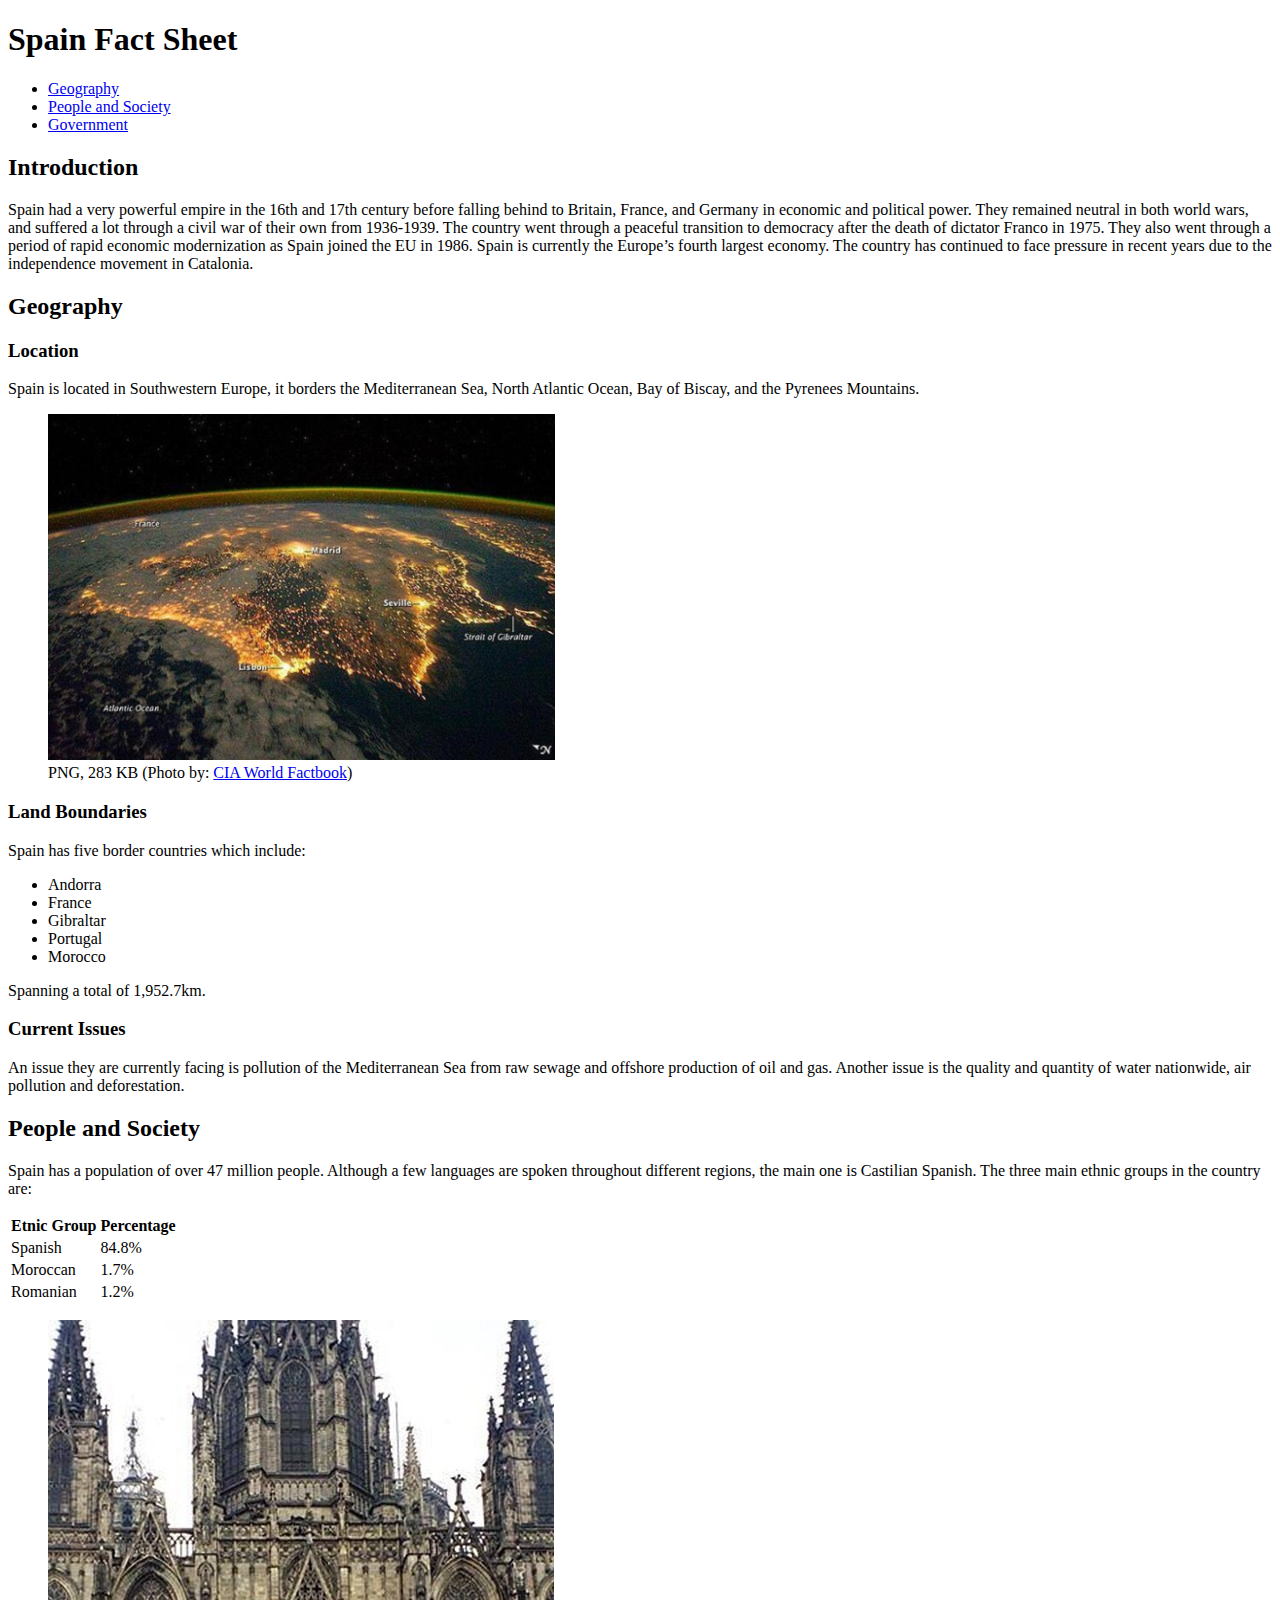
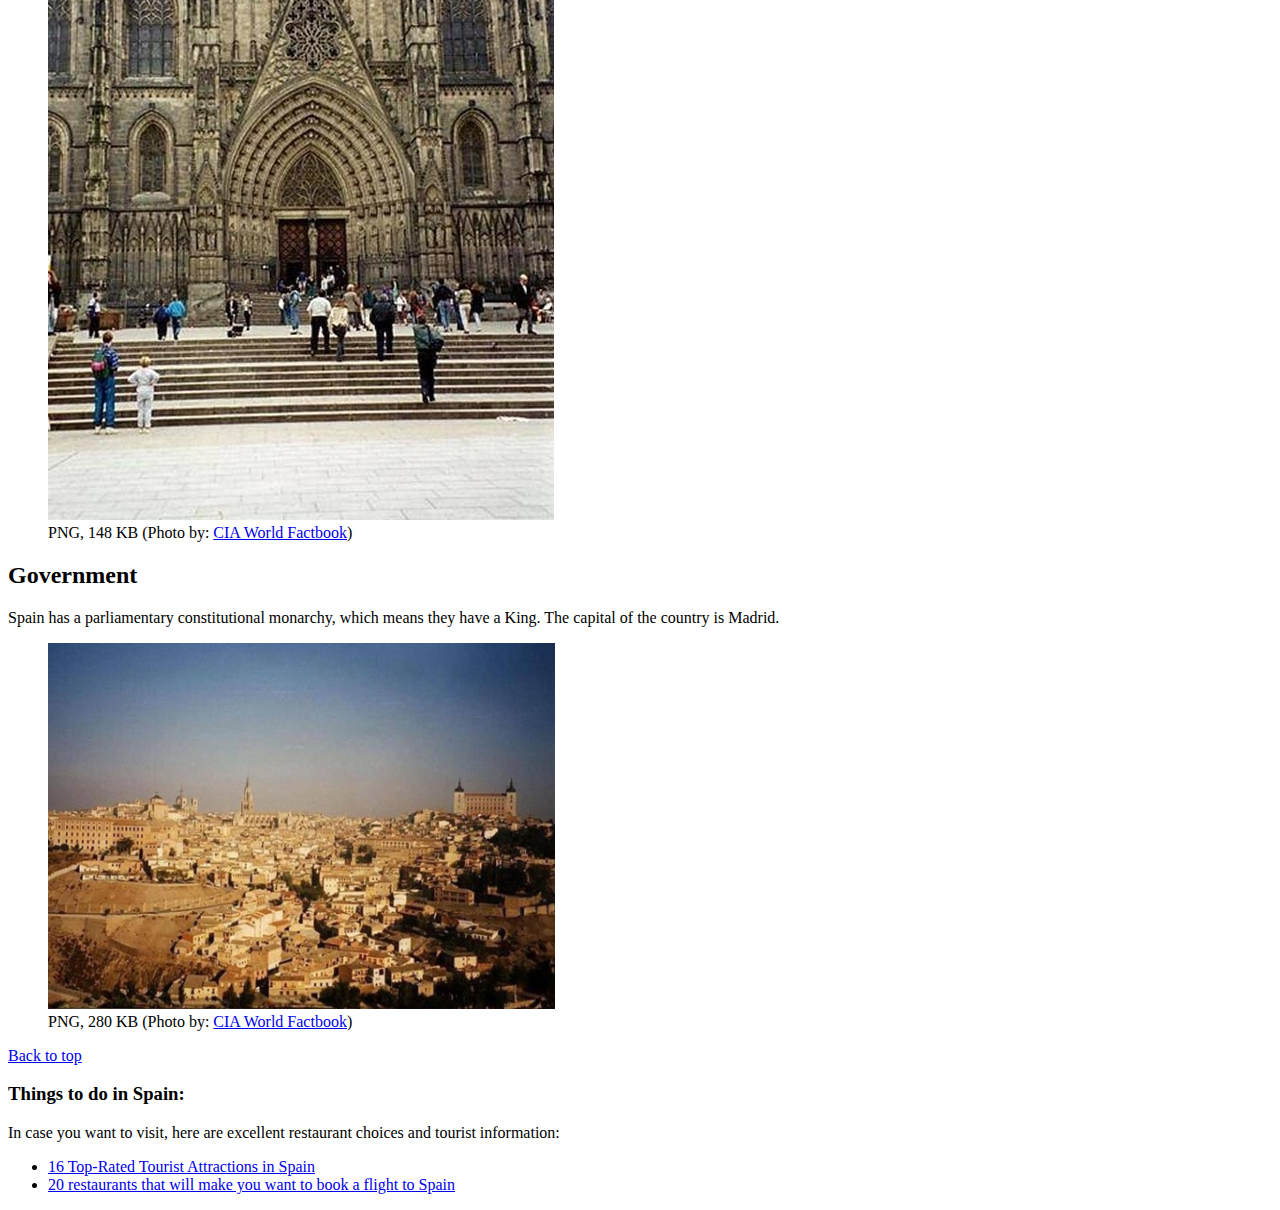
<file: project2/index.html>
<!DOCTYPE html>
<html lang="en">
  <head>
    <meta charset="utf-8" />
    <title>Spain FactSheet</title>
  </head>
  <body>
    <header>
      <h1>Spain Fact Sheet</h1>
    </header>
    <nav>
      <ul>
        <li><a href="#geography">Geography</a></li>
        <li><a href="#people-and-society">People and Society</a></li>
        <li><a href="#government">Government</a></li>
      </ul>
    </nav>
    <main>
      <h2>Introduction</h2>
      <p>Spain had a very powerful empire in the 16th and 17th century before falling behind to Britain, France, and Germany in economic and political power. They remained neutral in both world wars, and suffered a lot through a civil war of their own from <time datetime="1936-07-17">1936</time>-<time datetime="1939-03-20">1939</time>. The country went through a peaceful transition to democracy after the death of dictator Franco in <time datetime="1975-11-20">1975</time>. They also went through a period of rapid economic modernization as Spain joined the EU in <time datetime="1986-01-01">1986</time>. Spain is currently the Europe’s fourth largest economy. The country has continued to face pressure in recent years due to the independence movement in Catalonia.</p>
      <section>
        <h2><a id="geography">Geography</a></h2>
          <section>
            <h3>Location</h3>
            <p>Spain is located in Southwestern Europe, it borders the Mediterranean Sea, North Atlantic Ocean, Bay of Biscay, and the Pyrenees Mountains.</p>
            <figure>
              <img src="spain-satellite.png" alt="Spain" />
              <figcaption>PNG, 283 KB (Photo by: <a href="https://www.cia.gov/the-world-factbook/countries/spain/images/0">CIA World Factbook</a>)</figcaption>
            </figure>
          </section>
          <section>
            <h3>Land Boundaries</h3>
            <p>Spain has five border countries which include:</p>
            <ul>
              <li>Andorra</li>
              <li>France</li>
              <li>Gibraltar</li>
              <li>Portugal</li>
              <li>Morocco</li>
            </ul>
            <p>Spanning a total of 1,952.7km.</p>
          </section>
          <section>
            <h3>Current Issues</h3>
            <p>An issue they are currently facing is pollution of the Mediterranean Sea from raw sewage and offshore production of oil and gas. Another issue is the quality and quantity of water nationwide, air pollution and deforestation.</p>
          </section>
      </section>
      <section>
        <h2 id="people-and-society">People and Society</h2>
        <p>Spain has a population of over 47 million people. Although a few languages are spoken throughout different regions, the main one is Castilian Spanish. The three main ethnic groups in the country are:</p>
        <table>
          <tr>
            <th>Etnic Group</th>
            <th>Percentage</th>
          </tr>
          <tr>
            <td>Spanish</td>
            <td>84.8%</td>
          </tr>
          <tr>
            <td>Moroccan</td>
            <td>1.7%</td>
          </tr>
          <tr>
            <td>Romanian</td>
            <td>1.2%</td>
          </tr>
        </table>
        <figure>
          <img src="cathedral-barcelona.png" alt="Cathedral of the Holy Cross, Barcelona." />
          <figcaption>PNG, 148 KB (Photo by: <a href="https://www.cia.gov/the-world-factbook/countries/spain/images/16">CIA World Factbook</a>)</figcaption>
        </figure>
      </section>
      <section>
        <h2 id="government">Government</h2>
        <p>Spain has a parliamentary constitutional monarchy, which means they have a King. The capital of the country is Madrid.</p>
        <figure>
          <img src="toledo-spain.png" alt="Toledo, Spain" />
          <figcaption>PNG, 280 KB (Photo by: <a href="https://www.cia.gov/the-world-factbook/countries/spain/images/9">CIA World Factbook</a>)</figcaption>
        </figure>
      </section>
    </main>
    <footer>
      <a href="#top">Back to top</a>
      <h3>Things to do in Spain:</h3>
      <p>In case you want to visit, here are excellent restaurant choices and tourist information:</p>
      <ul>
        <li><a href="https://www.planetware.com/tourist-attractions/spain-e.htm">16 Top-Rated Tourist Attractions in Spain</a></li>
        <li><a href="https://www.businessinsider.com/the-20-best-restaurants-in-spain-2015-7">20 restaurants that will make you want to book a flight to Spain</a></li>
      </ul>
    </footer>
  </body>
</html>
</file>
